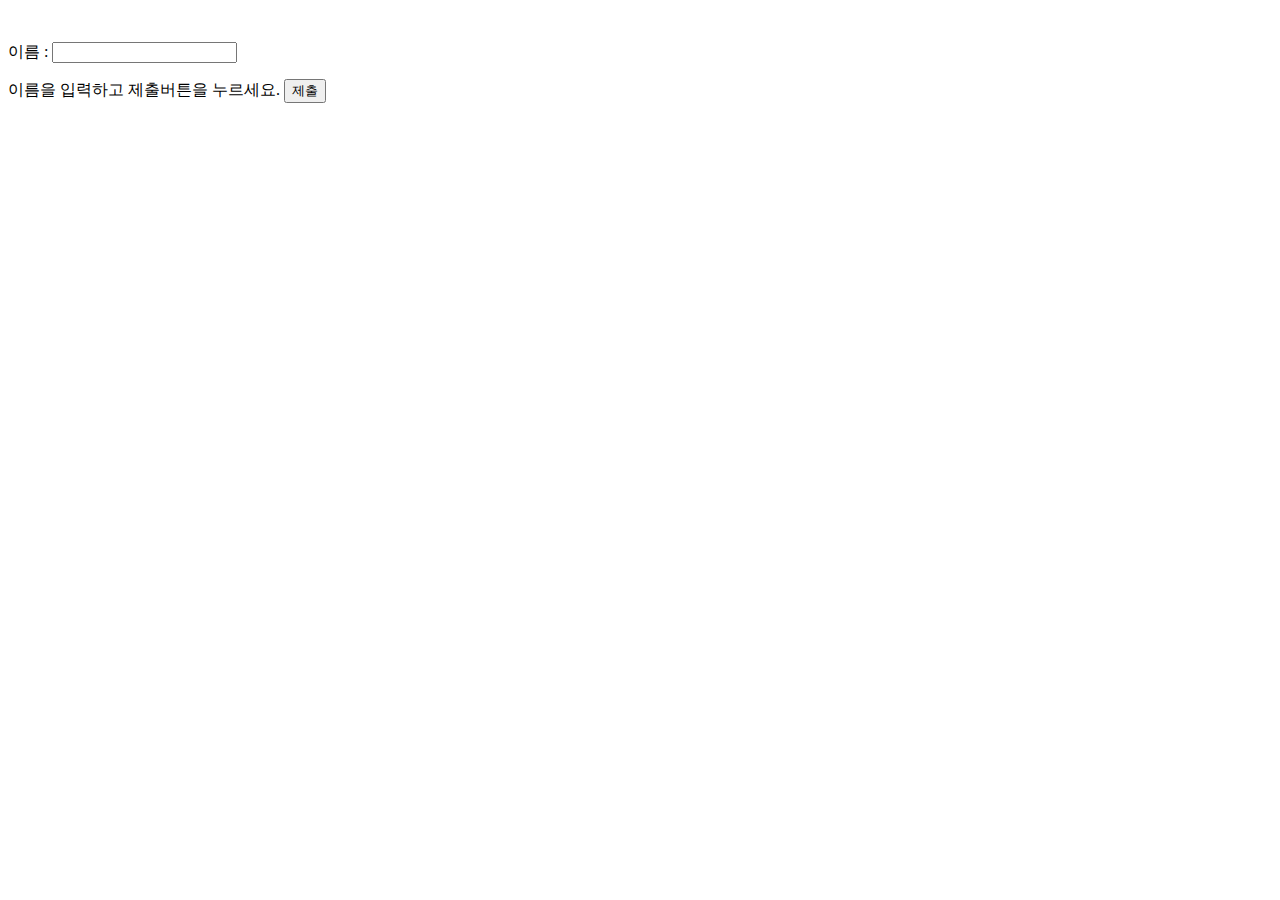
<file: 김도연/3week/03_플라스크 시작/04_에러 처리와 로깅/templates/index.html>
<!DOCTYPE html>
<html>
<head>
	<meta charset="UTF-8">
	<title>HTML for python flask</title>
</head>

<body>
	<form action="" method="post">
	​	<p>이름 : <input type="text" id="input" name="input"></p>
		<p>이름을 입력하고 제출버튼을 누르세요. <input type="submit" value="제출" onclick="alert('제출 완료!')" /></p>
	</form>
</body>
</html>
</file>
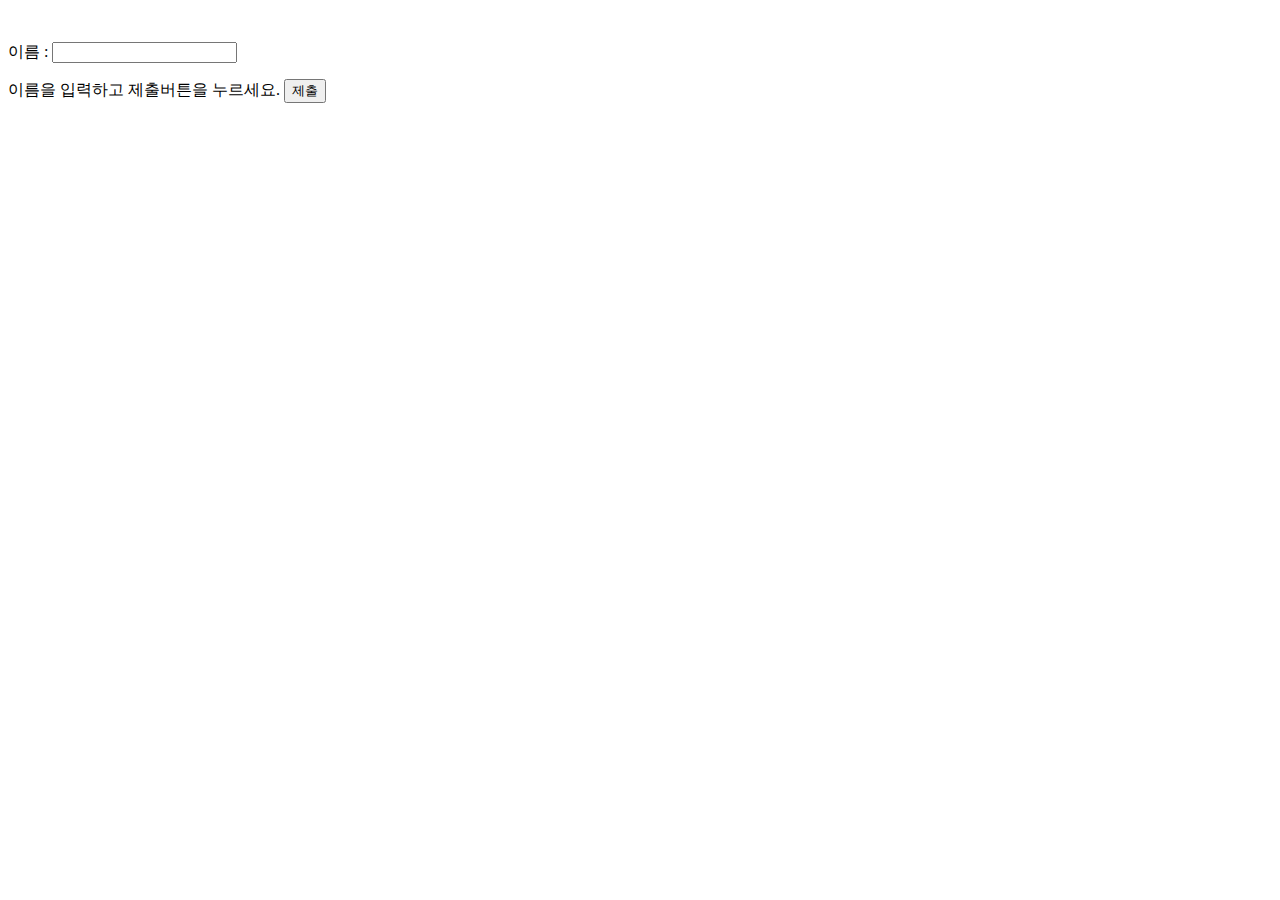
<file: 김도연/3week/03_플라스크 시작/02_GET POST 요청 처리/02_POST/templates/index.html>
<!DOCTYPE html>
<html>
<head>
	<meta charset="UTF-8">
	<title>HTML for python flask</title>
</head>

<body>
	<form action="/post" method="post">
	​	<p>이름 : <input type="text" id="input" name="input"></p>
		<p>이름을 입력하고 제출버튼을 누르세요. <input type="submit" value="제출" onclick="alert('제출 완료!')" /></p>
	</form>
</body>
</html>
</file>
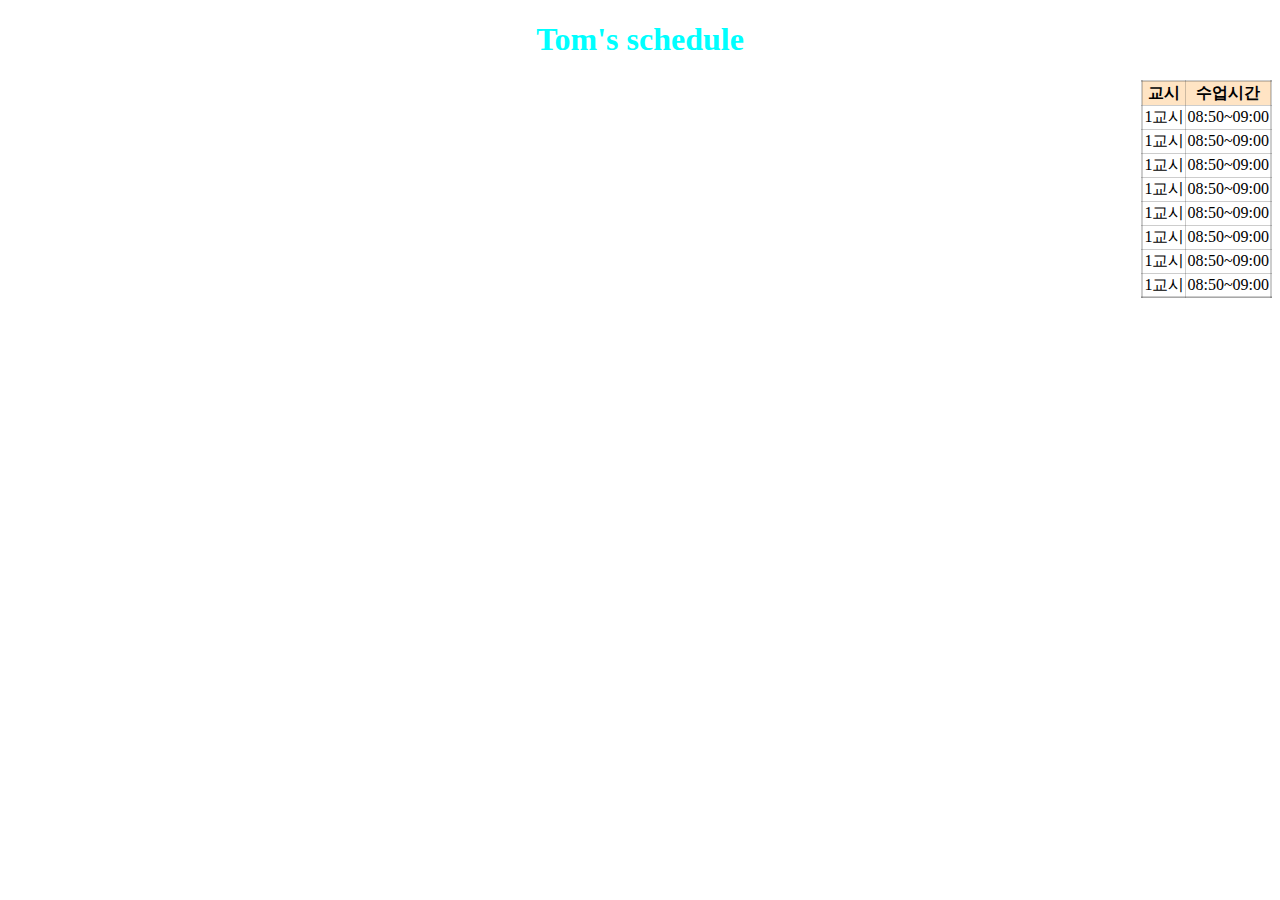
<file: 김영교/week2/css.html>
<!DOCTYPE html>
<html lang="en">
<head>
    <link rel="stylesheet" href="style.css">
    <meta charset="UTF-8">
    <meta name="viewport" content="width=device-width, initial-scale=1.0">
    <title>Document</title>
</head>
<body>
    <h1>Tom's schedule</h1>
    <table border="1">
        <thead>
            <th>교시</th>
            <th>수업시간</th>
        </thead>

        <tbody>
            <tr>
                <td>1교시</td>
                <td>08:50~09:00</td>
            </tr>
            <tr>
                <td>1교시</td>
                <td>08:50~09:00</td>
            </tr><tr>
                <td>1교시</td>
                <td>08:50~09:00</td>
            </tr><tr>
                <td>1교시</td>
                <td>08:50~09:00</td>
            </tr><tr>
                <td>1교시</td>
                <td>08:50~09:00</td>
            </tr><tr>
                <td>1교시</td>
                <td>08:50~09:00</td>
            </tr><tr>
                <td>1교시</td>
                <td>08:50~09:00</td>
            </tr><tr>
                <td>1교시</td>
                <td>08:50~09:00</td>
            </tr><tr>
        </tbody>
    </table>
</body>
</html>
</file>
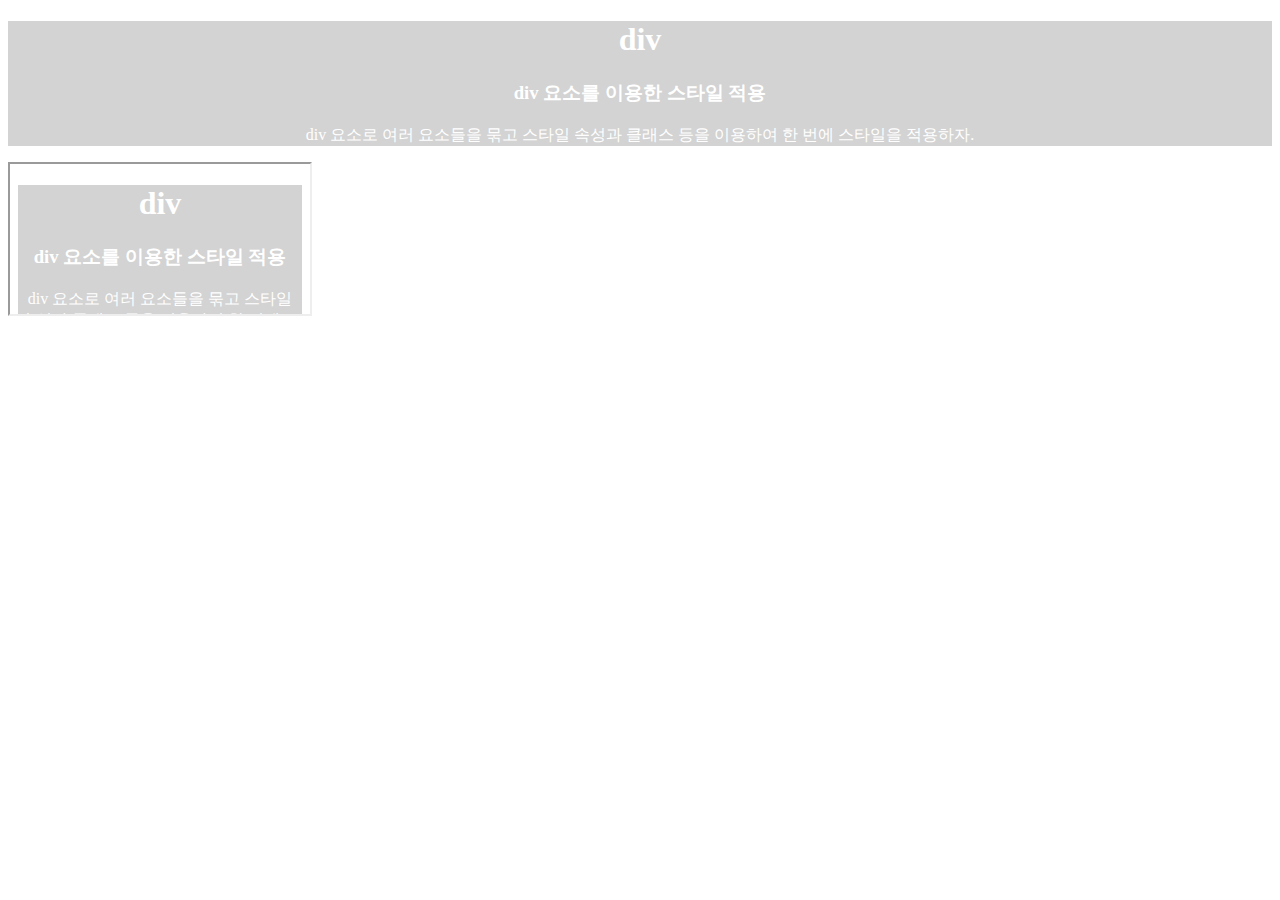
<file: 김영교/week2/iframe.html>
<!DOCTYPE html>
<html lang="en">
<head>
    <meta charset="UTF-8">
    <meta name="viewport" content="width=device-width, initial-scale=1.0">
    <title>Document</title>
</head>
<body>
    <div style="background-color:lightgray; color:white; text-align:center">
    <h1>
        div
    </h1>
    <h3>div 요소를 이용한 스타일 적용</h3>
    <p>div 요소로 여러 요소들을 묶고 스타일 속성과 클래스 등을 이용하여 한 번에 스타일을 적용하자.</p>
</div>

    <iframe src="iframe.html"></iframe>
</body>
</html>
</file>
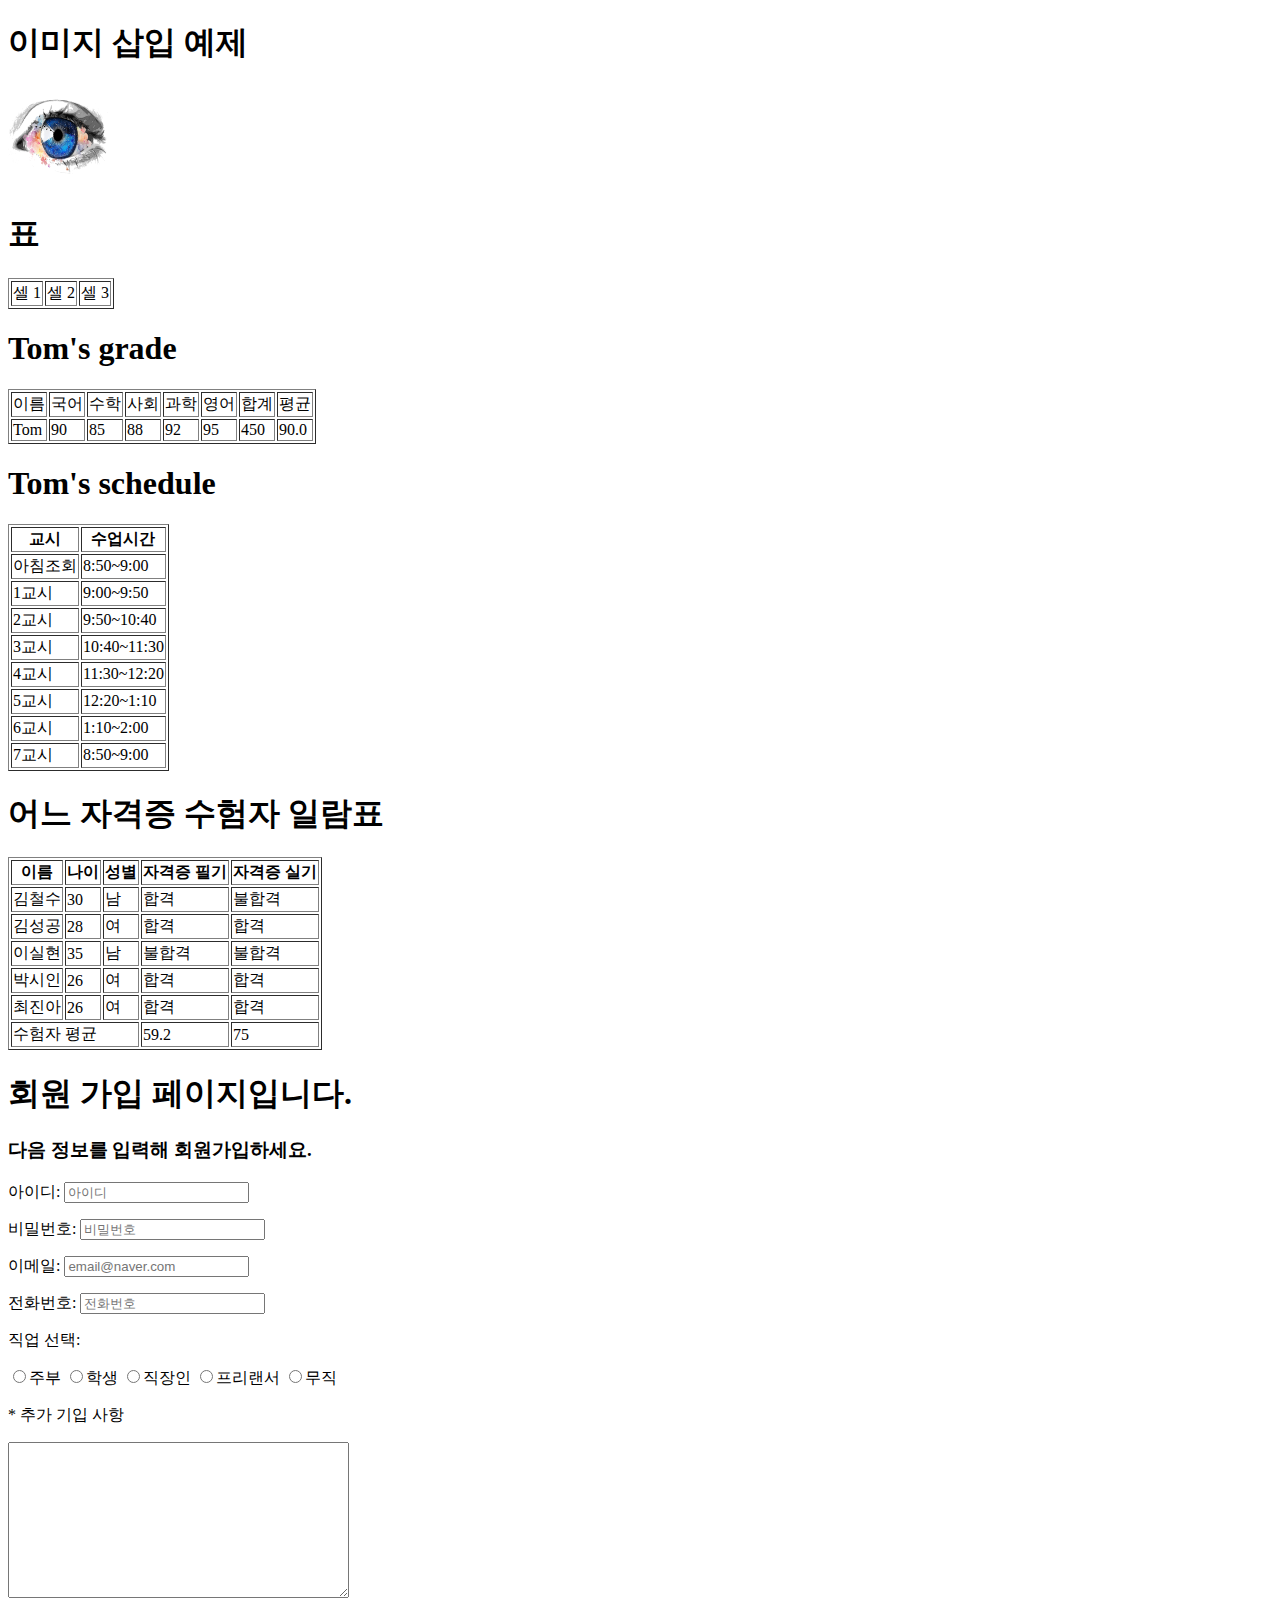
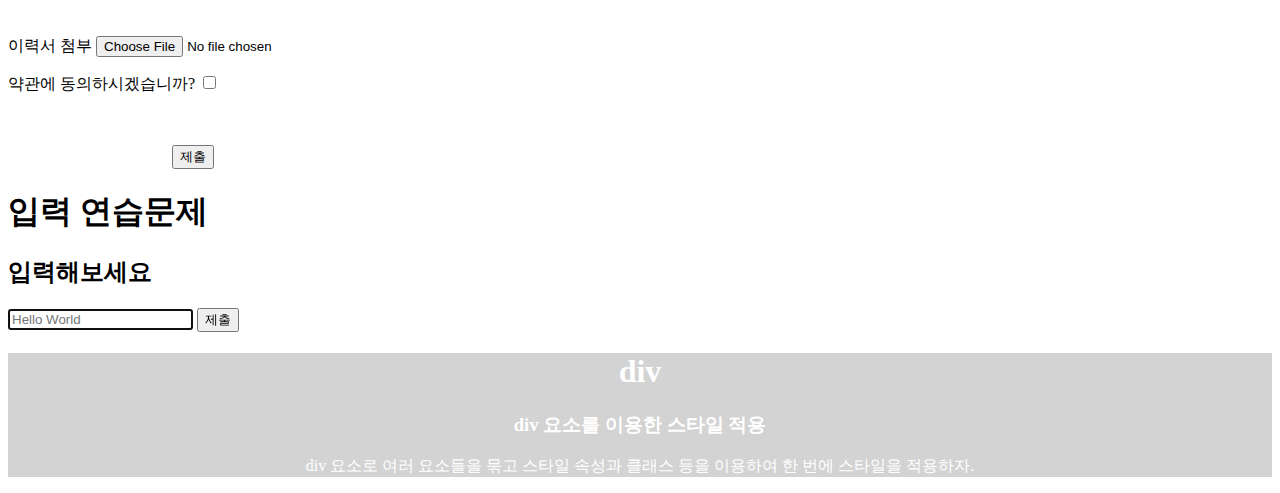
<file: 김영교/week2/image.html>
<!DOCTYPE html>
<html lang="en">
<head>
    <meta charset="UTF-8">
    <meta name="viewport" content="width=device-width, initial-scale=1.0">
    <title>Document</title>
</head>
<body>
    <h1>이미지 삽입 예제</h1>
    <img src="../week2/../week2/02_웹 기초/01_html/eye.png" width="100" height="100" alt="Description of image">

    <h1>
        표
    </h1>
    <table border="1">
        <tr>
            <td>셀 1</td>
            <td>셀 2</td>
            <td>셀 3</td>
        </tr>
    </table>

    <h1>Tom's grade</h1>
    <table border="1">
        <tr>
            <td>이름</td>
            <td>국어</td>
            <td>수학</td>
            <td>사회</td>
            <td>과학</td>
            <td>영어</td>
            <td>합계</td>
            <td>평균</td>
        </tr>
        <tr>
            <td>Tom</td>
            <td>90</td>
            <td>85</td>
            <td>88</td>
            <td>92</td>
            <td>95</td>
            <td>450</td>
            <td>90.0</td>
    </table>

    <h1>Tom's schedule </h1>
    <table border="1">
            <thead>
                <th>교시</th>
                <th>수업시간</th>
            </thead>
            <tbody>
                <tr>
                    <td>아침조회</td>
                    <td>8:50~9:00</td>
                </tr>
                <tr>
                    <td>1교시</td>
                    <td>9:00~9:50</td>
                </tr><tr>
                    <td>2교시</td>
                    <td>9:50~10:40</td>
                </tr><tr>
                    <td>3교시</td>
                    <td>10:40~11:30</td>
                </tr><tr>
                    <td>4교시</td>
                    <td>11:30~12:20</td>
                </tr><tr>
                    <td>5교시</td>
                    <td>12:20~1:10</td>
                </tr><tr>
                    <td>6교시</td>
                    <td>1:10~2:00</td>
                </tr><tr>
                    <td>7교시</td>
                    <td>8:50~9:00</td>
                </tr>
            </tbody>
        </thead>



    </table>
    <h1>어느 자격증 수험자 일람표</h1>
    <table border="1">
        <thead>
            <th>이름</th>
            <th>나이</th>
            <th>성별</th>
            <th>자격증 필기</th>
            <th>자격증 실기</th>
        </thead>
        <tbody>
            <tr>
                <td>김철수</td>
                <td>30</td>
                <td>남</td>
                <td>합격</td>
                <td>불합격</td>
            </tr>
            <tr>
                <td>김성공</td>
                <td>28</td>
                <td>여</td>
                <td>합격</td>
                <td>합격</td>
            </tr>
            <tr>
                <td>이실현</td>
                <td>35</td>
                <td>남</td>
                <td>불합격</td>
                <td>불합격</td>
            </tr>
            <tr>
                <td>박시인</td>
                <td>26</td>
                <td>여</td>
                <td>합격</td>
                <td>합격</td>
            </tr>   
            <tr>
                <td>최진아</td>
                <td>26</td>
                <td>여</td>
                <td>합격</td>
                <td>합격</td>
            </tr>   
            <td colspan="3">수험자 평균</td>
            <td>59.2</td>
            <td>75</td>
    </table>


    <h1>회원 가입 페이지입니다.</h1>
    <h3>다음 정보를 입력해 회원가입하세요.</h3>
    <form>
        <p>아이디: <input type="text" id="input" placeholder="아이디" required></p>

        <p>비밀번호: <input type="password" id="input" minlength=8 maxlength=12 placeholder="비밀번호" required></p>
        <p>이메일: <input type="email" id="input" placeholder="email@naver.com" ></p>
        <p>전화번호: <input type="tel" id="input" placeholder="전화번호"></p>
        <p>직업 선택: <br></p>
        <input type="radio" id="rd">주부
        <input type="radio" id="rd">학생
        <input type="radio" id="rd">직장인
        <input type="radio" id="rd">프리랜서
        <input type="radio" id="rd">무직
        <br><p>* 추가 기입 사항</p>
        <textarea cols="40" rows="10"></textarea><br>

        <br><p>이력서 첨부
            <input type="file" id="files">
        </p>
        <p>약관에 동의하시겠습니까? <input type="checkbox" name="ck"></p>
        <br><p>&emsp;&emsp;&emsp;&emsp;&emsp;&emsp;&emsp;&emsp;&emsp;&emsp;
            <input type="submit" value="제출" onclick="alert('제출되었습니다.')">
        </p>

    </form>


    <h1>입력 연습문제</h1>

    <h2>입력해보세요</h2>
    <p> <input type="text" id="input" autofocus="" placeholder="Hello World">
    <input type="submit" value="제출" onclick="alert('제출되었습니다.')">
    </p>



    <div style="background-color:lightgray; color:white; text-align:center">
    <h1>
        div
    </h1>
    <h3>div 요소를 이용한 스타일 적용</h3>
    <p>div 요소로 여러 요소들을 묶고 스타일 속성과 클래스 등을 이용하여 한 번에 스타일을 적용하자.</p>
</div>
</body>
</html>
</file>
<file: 김영교/week2/style.css>
h1{
    color: aqua;
    text-align: center;
}

table{
    float: right; /*오른쪽 맨 끝으로 정렬*/
    border: 2px solid #44444444;
    border-collapse: collapse; /*테이블 선 겹치지 않게*/
}

thead{
    background-color: bisque;
}


td{
    text-align: center;

}
</file>
